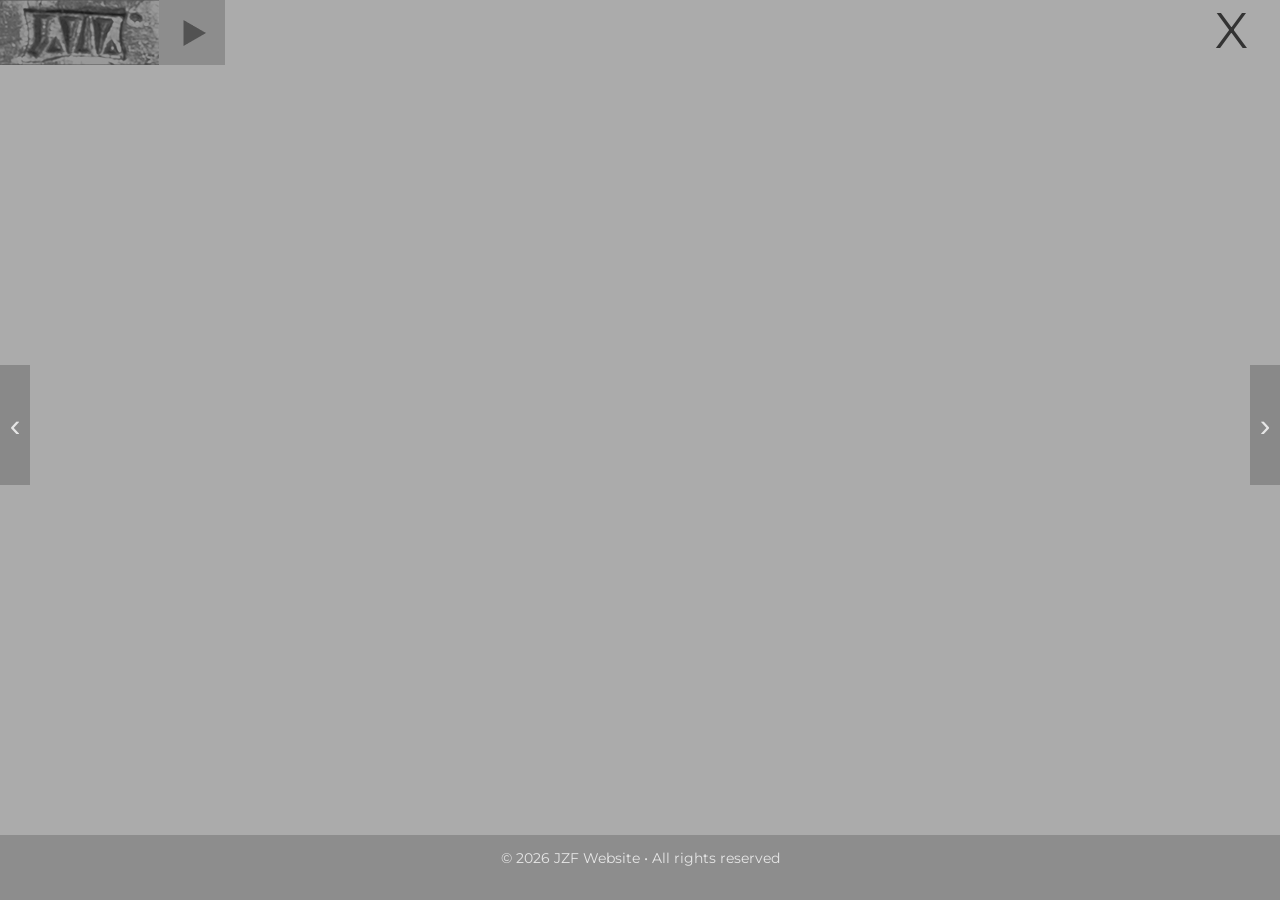
<file: galleryDetail.html>
<!DOCTYPE html>
<html lang="pl">
<head>
    <meta charset="UTF-8">
    <title>Galeria</title>
    <link rel="stylesheet" href="css/stylesGallery.css">
    <link rel="stylesheet" href="css/styles.css">
    <link rel="preconnect" href="https://fonts.googleapis.com">
    <link rel="preconnect" href="https://fonts.gstatic.com" crossorigin>
    <link href="https://fonts.googleapis.com/css2?family=Montserrat:ital,wght@0,100..900;1,100..900&display=swap" rel="stylesheet">
</head>
<body>
<body>
    <header>
        <img id="menu-toggle" src="images/NAVI.png" alt="Menu">
        <div id="menu">
            <img id="menu-logo" src="images/NAVIBlank.png" alt="Menu">
            <div id="menu-name">Józef Wąsacz</div>
            <nav id="menu-select">
                <ul>
                    <li><a id="menu-option" href="about.html">O autorze</a></li>
                    <li><a id="menu-option" href="osiagniecia.html">Osiągnięcia</a></li>
                    <li><a id="menu-option" href="rzezby.html">Rzeźby</a></li>
                    <li><a id="menu-option" href="medale.html">Medale</a></li>
                    <li><a id="menu-option" href="contact.html">Kontakt</a></li>
                </ul>
            </nav>
        </div>
        <a href="index.html" id="menuBack">X</a>
    </header>
    <main id="content">
        <section class="active">
            <div class="gallery-container">
                <button class="gallery-nav gallery-nav-left" aria-label="Previous image">‹</button>
                <div class="gallery"></div>
                <button class="gallery-nav gallery-nav-right" aria-label="Next image">›</button>
            </div>
        </section>
        <div id="title">

        </div>
    </main>
    <footer style ="display: block;">
        <p>© 2026 JZF Website • All rights reserved</p>
    </footer>
    <script src="js/menu.js" defer></script>
    <script src="js/detail_data.js" defer></script>
    <script src="js/galleryScript.js" defer></script>
</body>
</html>
</file>
<file: css/stylesGallery.css>
#title {
    text-align: center; 
    font-size: 28px; 
    padding: 20px;
    user-select: none;
}

#desc {
    display: flex;
    width: 100%;
    flex-direction: column;
    align-items: center;
    justify-content: center;
    user-select: none;
}

#menuBack {
    position: absolute;
    top: 0px;
    right: 0px;
    height: 100%;
    width: 65px;
    z-index: 10;
    color: #333;
    text-decoration: double;
    font-size: 50px;
    vertical-align: middle;
    justify-content: center;
}
</file>
<file: css/styles.css>
html {
    height: 100%;
}

body {
    padding: 0px;
    margin: 0px;
    font-family: "Montserrat", sans-serif;
    display: flex;
    flex-direction: column;
    background-color: #ababab;
    color: #e6e6e6;
    height: inherit;
}

.selectable {
    cursor: pointer;
    transition: opacity 0.3s ease;
}

.selectable:hover {
    opacity: 0.7;
}

header {  
    justify-content: space-between; /* Horizontal spacing */
    align-items: center;          /* Vertical alignment */
    display: flex;
    background-color: #ababab;
    position: relative;
    flex-shrink: 0;
    height: 65px;
    font-size: 20px;
}

footer {
    background-color: #8d8d8d;
    text-align: center;
    font-size: 14px; 
    flex-shrink: 0;
    display: block;
    height: 65px;
    user-select: none;
}

main {
    flex: 1;
    display: flex;
    flex-direction: column;
    min-height: 0;
    overflow: auto;
    align-items: center;
    justify-content: center;
    font-size: 40px;
    color: #555;
    height: calc(100% - 130px);
}

#menu-toggle {
    cursor: pointer;
    position: relative;
    z-index: 10;
}

#menu-logo {
    cursor: pointer;
    position: relative;
    z-index: 10;
    left: 0px;
}

#menu-name {
    position: relative;
    z-index: 10;
    left: 10px;
    display: grid;
    place-items: center;
}

#menu {
    display: none;
    position: absolute;
    align-items: center;          /* Vertical alignment */
    width: 100%;
    background-color: #8d8d8d;
    top: 0px;
    z-index: 10;
}

#menu-select {
    position: absolute;
    top: 0;
    right: 0px;
    width: auto;
    height: 100%;
    z-index: 5;
}

#menu-select ul {
    list-style: none;
    padding: 0;
    margin: 0;
    display: flex;
    height: 100%;
}

#menu-select li {
    display: flex;
}

#menu-option {
    width: 150px;
}

#menu-select li:not(:last-child)::after {
  content: "|";     /* Dodaje pionową kreskę */
  z-index: 10;
  font-size: 50px
}

#menu-select a {
    display: flex;
    align-items: center;
    justify-content: center;
    height: 100%;
    color: inherit;
    text-decoration: none;
}

#menu-select a:hover {
    background-color: #555;
}

section {
    display: none;
    flex: 1;
    width: 100%;
}

section.active {
    display: flex;
    flex-direction: column;
    justify-content: center;
    align-items: center;
    height: calc(100% - 130px);
}

section.active > * {
    width: 100%;
}

section.active h2,
section.active p {
    max-width: 900px;
    margin: 0 auto;
}

#welcome {
    position: absolute;
    top: 0px;
    left: 0px;  
    height: 100%;
    flex: 1;
}

#welcome-image {
    display: block;
    width: 100%;
    height: auto;
    -webkit-mask-image: linear-gradient(to bottom, black 70%, transparent 100%);
    mask-image: linear-gradient(to bottom, black 70%, transparent 100%);
}

.gallery-container {
    position: relative;
    display: flex;
    align-items: center;
    width: 100%;
    height: 100%;
    flex: 1;
}

.gallery {
    display: flex;
    overflow: hidden;
    width: 100%;
    height: 100%;
}

.gallery-slide {
    min-width: 100%;
    display: flex;
    align-items: center;
    justify-content: center;
    overflow: hidden;
    height: 100%;
    overflow: hidden;
}

.gallery a {
    display: contents;
}

.gallery a img {
    width: 100%;
    height: 100%;
    /* pointer-events: none;
    user-select: none; */
    object-fit: contain;
    object-position: center;
    display:block;
}

.gallery img {
    width: 100%;
    height: 100%;
    /* pointer-events: none;
    user-select: none; */
    object-fit: contain;
    object-position: center;
    display:block;
}

.gallery-nav {
    position: absolute;
    top: calc(50% - 65px);
    width: 30px;
    min-height: 120px;
    border: none;
    background: rgba(0, 0, 0, 0.2);
    font-size: 2rem;
    line-height: 1;
    display: flex;
    align-items: center;
    justify-content: center;
    cursor: pointer;
    transition: background 0.2s ease;
    z-index: 1;
    color: #e6e6e6;
}

.gallery-nav:hover {
    background: rgba(0, 0, 0, 0.35);
}

.gallery-nav-left {
    left: 0;
}

.gallery-nav-right {
    right: 0;
}

.about-inner {
    position: relative;
    display: flex;
    align-items: center;
    justify-content: center;
    width: 100%;
    flex: 1;
    min-height: 0;
    font-size: 14px; 
}

.text-slider {
    display: flex;
    overflow-x: hidden;
    scroll-behavior: smooth;
    gap: 0;
    touch-action: none;
    scrollbar-width: none;
    -ms-overflow-style: none;
    user-select: none;
    width: 100%;
    height: 100%;
    min-height: 0;
}

.text-slider::-webkit-scrollbar {
    display: none;
}

.text-nav {
    position: absolute;
    top: calc(50% - 65px);
    width: 40px;
    min-height: 120px;
    border: none;
    background: rgba(0, 0, 0, 0.2);
    font-size: 2rem;
    line-height: 1;
    display: flex;
    align-items: center;
    justify-content: center;
    cursor: pointer;
    transition: background 0.2s ease;
    color: #e6e6e6;
}

.text-nav:hover {
    background: rgba(0, 0, 0, 0.35);
}

.text-nav-left {
    left: 0;
}

.text-nav-right {
    right: 0;
}

.text-slider::-webkit-scrollbar {
    display: none;
}

.text-slide {
    min-width: 100%;
    flex-shrink: 0;
    padding: 30px;
    box-sizing: border-box;
    display: flex;
    flex-direction: column;
    align-items: center;
    justify-content: center;
    height: 100%;
    background-color: #ababab;
    border-radius: 10px;
    overflow: hidden;
    pointer-events: none;
    user-select: none;
}

.timeline-container {
    width: 100%;
    overflow-x: auto;
    padding: 20px 0;
    /* scrollbar-color: [kolor uchwytu] [kolor tła paska] */
    scrollbar-color: #8d8d8d #ababab;
}

.timeline {
    display: flex;
    position: relative;
    min-width: max-content;
    padding: 40px 250px;
    align-items: flex-start;
    user-select: none;
}

.timeline-axis {
    position: absolute;
    top: 200px;
    left: 0px;
    right: 0px;
    height: 35px;
    background-color: #d7d7d7;
    border-radius: 3px;
    z-index: 1;
}

.timeline-event {
    position: relative;
    display: flex;
    flex-direction: column;
    align-items: center;
    margin-top: 180px;
    width: 250px;
}

.timeline-marker {
    width: 25px;
    height: 70px;
    background-color: #8d8d8d;
    position: relative;
    z-index: 2;
    border-radius: 2px;
}

.timeline-milestone-marker {
    width: 10px;
    height: 60px;
    background-color: #e6e6e6;
    position: relative;
    border-radius: 2px;
    margin-top: 30px;
}

.timeline-event-text {
    padding: 10px;
    border-radius: 8px;
    text-align: center;
    width: 230px;
    font-size: 14px; 
    line-height: 1.4;
}

.timeline-milestone {
    position: absolute;
    top: 0px;
    transform: translateX(-50%);
    display: flex;
    flex-direction: column;
    align-items: center;
    z-index: 3;
    margin-top: 95px;
}

.timeline-milestone-text {
    font-size: 1.5rem;
    color: #666;
    font-weight: bold;
    white-space: nowrap;
    transform: rotate(-90deg);
    transform-origin: center;
}

.timeline-milestone-line {
    display: none; /* Not needed with rectangle markers */
}
</file>
